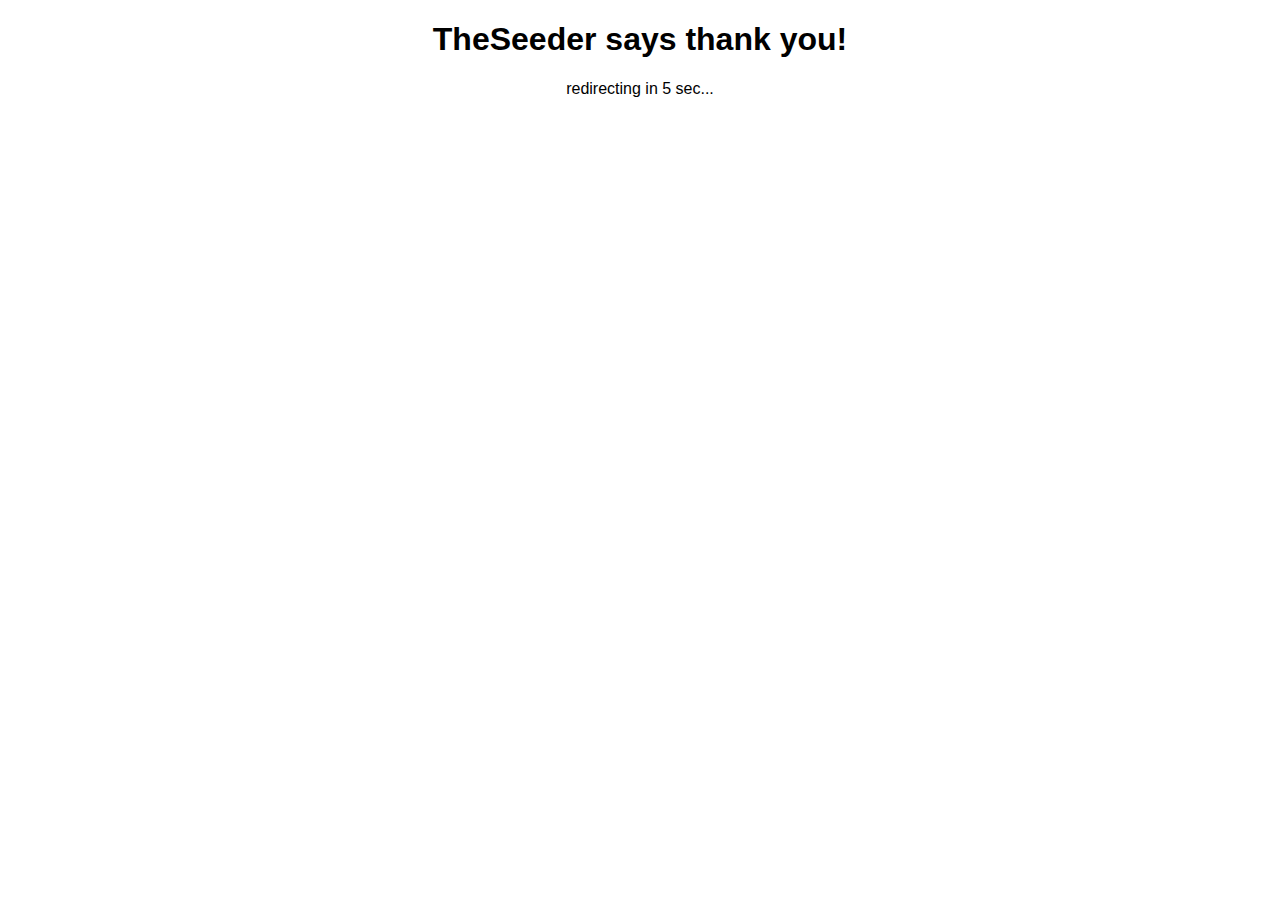
<file: thankyou.html>
<!DOCTYPE html>
<html>
<head>
    <title>TheSeeder says thank you!</title>
    <link rel="shortcut icon" type="image/x-icon" href="/favicon.ico">
    <meta http-equiv="refresh" content="5;url=https://theseeder.ml/"/>
    <style>
        body {
            font-family: Tahoma, Verdana, Arial, sans-serif;
        }
    </style>
</head>
<body>
<div style="text-align: center;">
    <h1>TheSeeder says thank you!</h1>
    <p> redirecting in 5 sec... </p>
</div>
</body>
</html>
</file>
